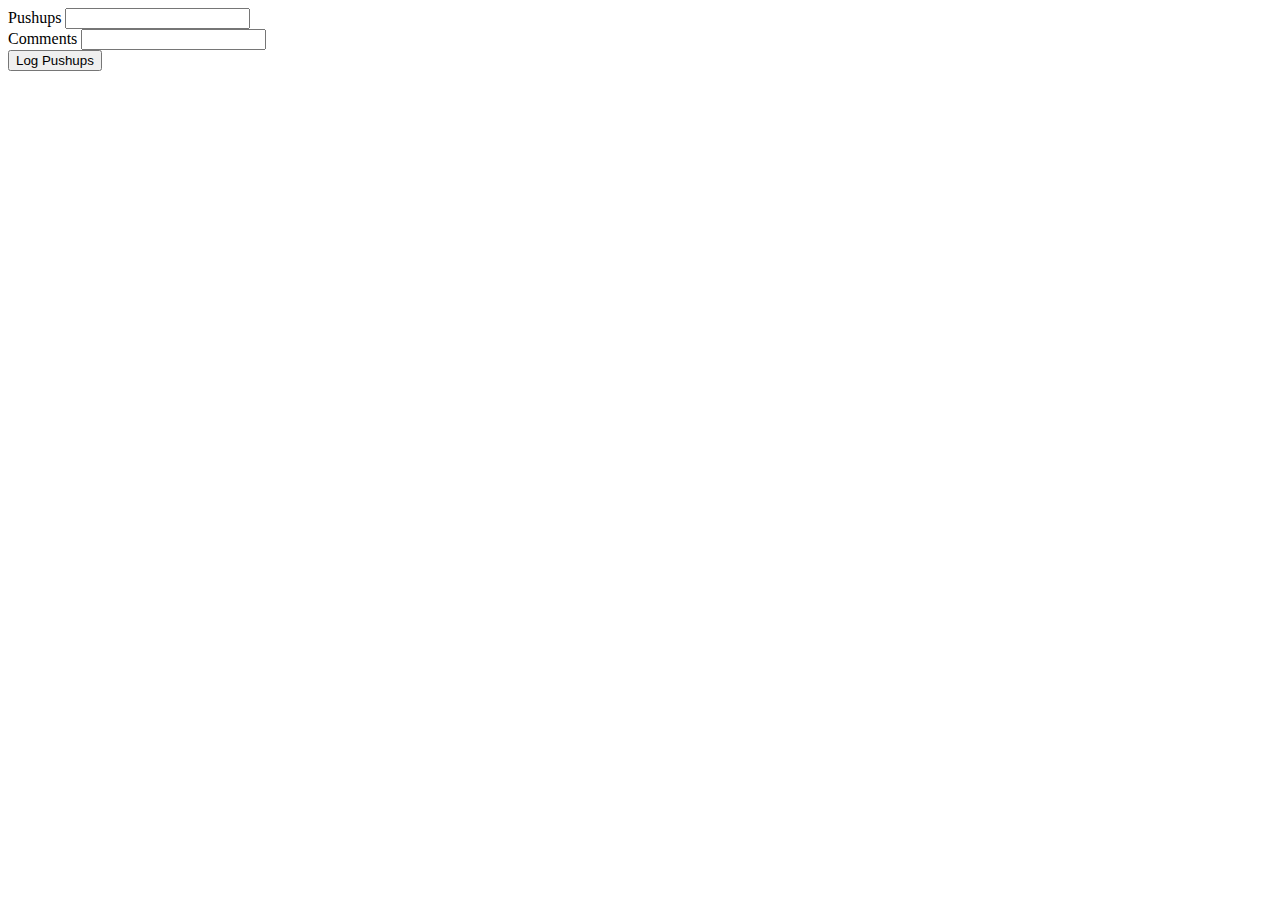
<file: Pushups_logger/Day8/templates/create_workout.html>
<!DOCTYPE html>
<html lang="en">
<head>
    <meta charset="UTF-8">
    <meta name="viewport" content="width=device-width, initial-scale=1.0">
    <title>Document</title>
</head>
<body>
    <form action="/new" method="POST">
        <div class="form__each">
            <label for="pushups">Pushups</label>
            <input type="text" id="pushups" name="pushups">
        </div>

        <div class="form__each">
            <label for="comment">Comments</label>
            <input type="text" id="comment" name="comment">
        </div>
        
        <div class="form__each">
            <button type="submit">Log Pushups</button>
        </div>
    </form>
</body>
</html>
</file>
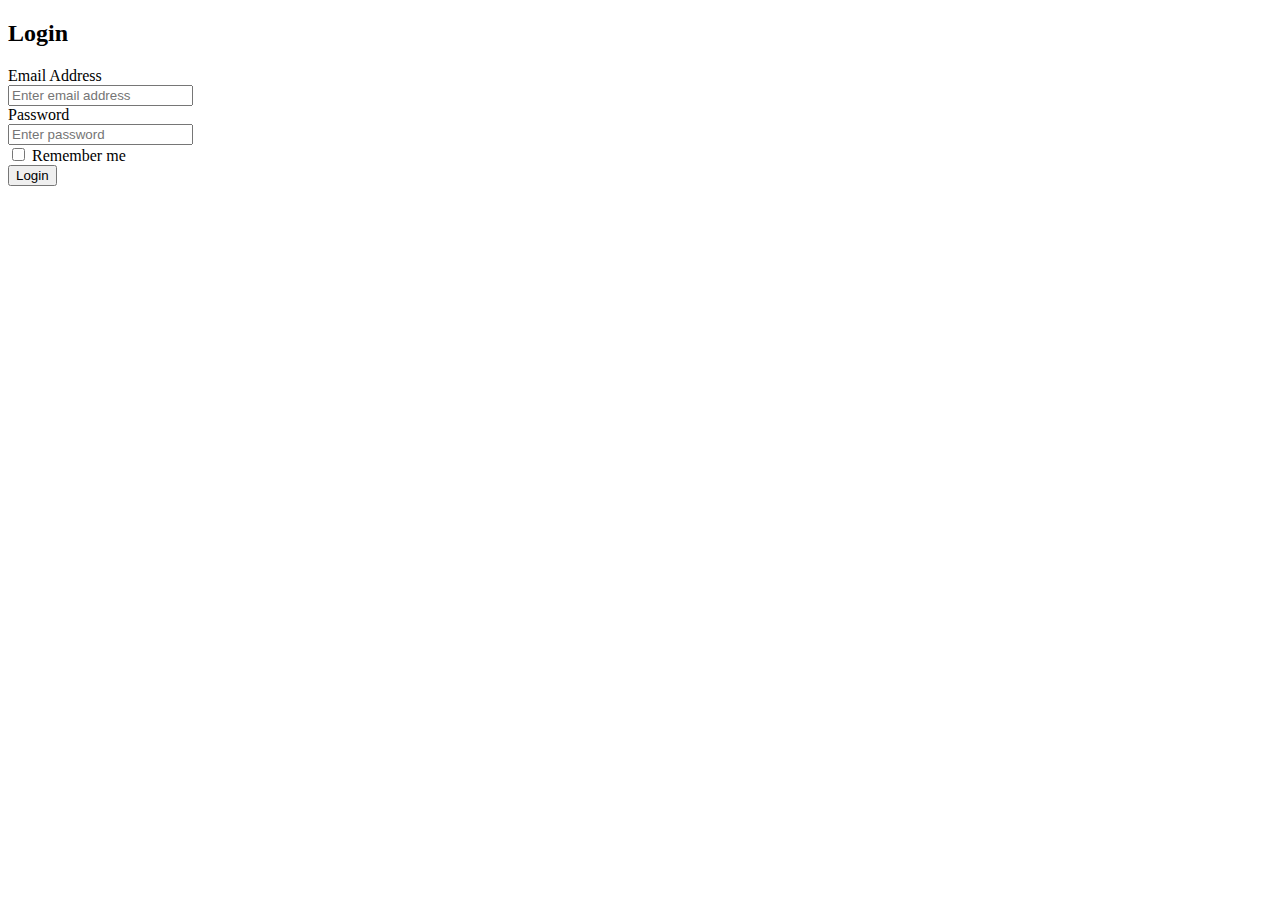
<file: Pushups_logger/Day8/templates/login.html>
<!DOCTYPE html>
<html lang="en">
<head>
    <meta charset="UTF-8">
    <meta name="viewport" content="width=device-width, initial-scale=1.0">
    <title>Document</title>
</head>
<body>
    <form method="POST" action="/login">
        <h2>Login</h2>

        <div class="form-group">
            <label for="email">Email Address</label><br>
            <input type="email" id="email" class="form-control" placeholder="Enter email address" name="email">
        </div>

        <div class="form-group">
            <label for="password">Password</label><br>
            <input type="password" id="password" class="form-control" placeholder="Enter password" name="password">
        </div>

        <div class="form-group">
            <input type="checkbox" id="checkbox" name="remember">
            <label for="checkbox">Remember me</label>
        </div>

        <div class="form-group">
            <button type="submit" class="btn btn-primary">Login</button>
        </div>
    </form>
</body>
</html>
</file>
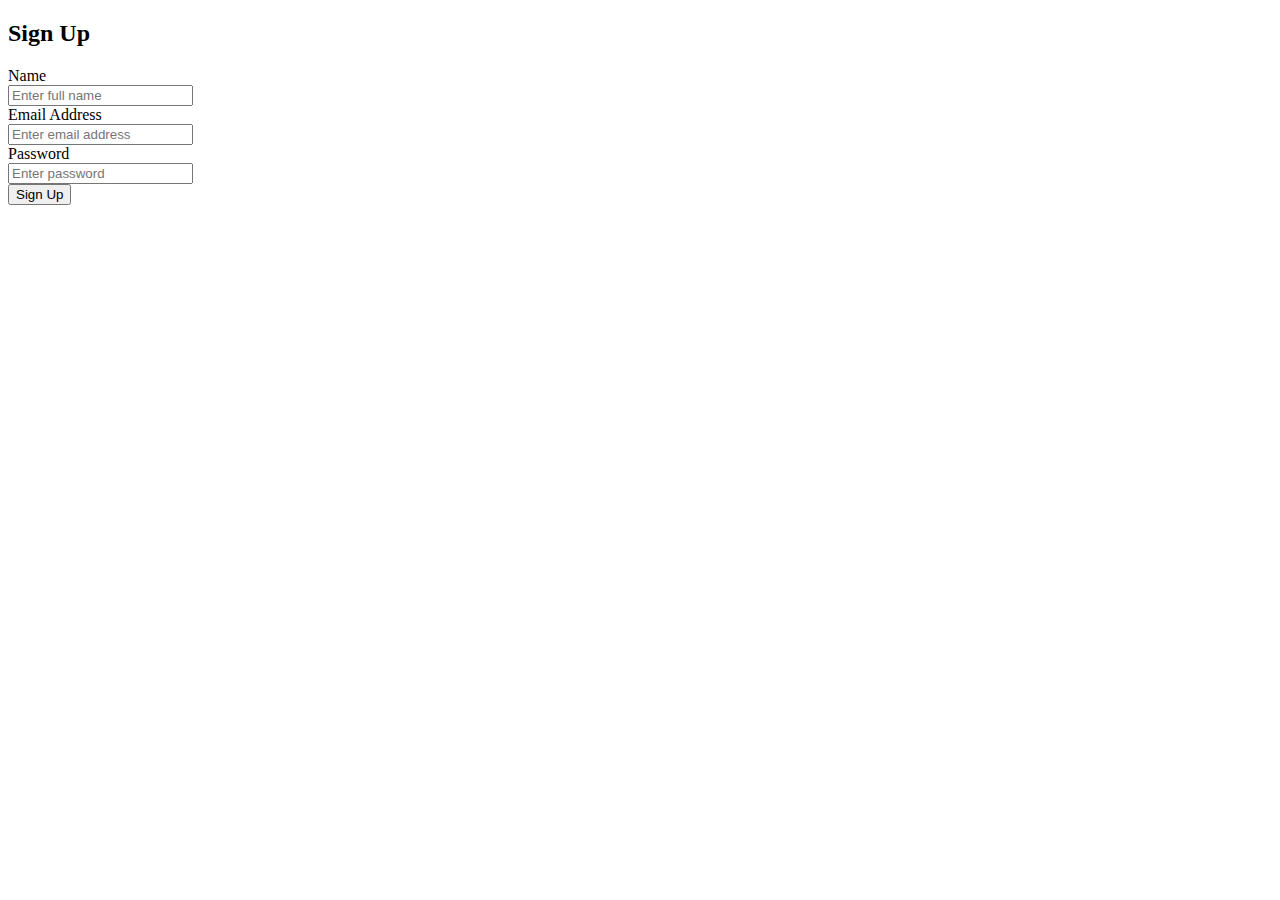
<file: Pushups_logger/Day8/templates/signup.html>
<!DOCTYPE html>
<html lang="en">
<head>
    <meta charset="UTF-8">
    <meta name="viewport" content="width=device-width, initial-scale=1.0">
    <title>Document</title>
</head>
<body>
    <form method="POST" action="/signup">
        <h2>Sign Up</h2>

        <div class="form-group">
            <label for="name">Name</label><br>
            <input type="text" id="name" class="form-control" placeholder="Enter full name" name="name">
        </div>

        <div class="form-group">
            <label for="email">Email Address</label><br>
            <input type="email" id="email" class="form-control" placeholder="Enter email address" name="email">
        </div>

        <div class="form-group">
            <label for="password">Password</label><br>
            <input type="password" id="password" class="form-control" placeholder="Enter password" name="password">
        </div>

        <div class="form-group">
            <button type="submit" class="btn btn-primary">Sign Up</button>
        </div>
    </form>
</body>
</html>
</file>
